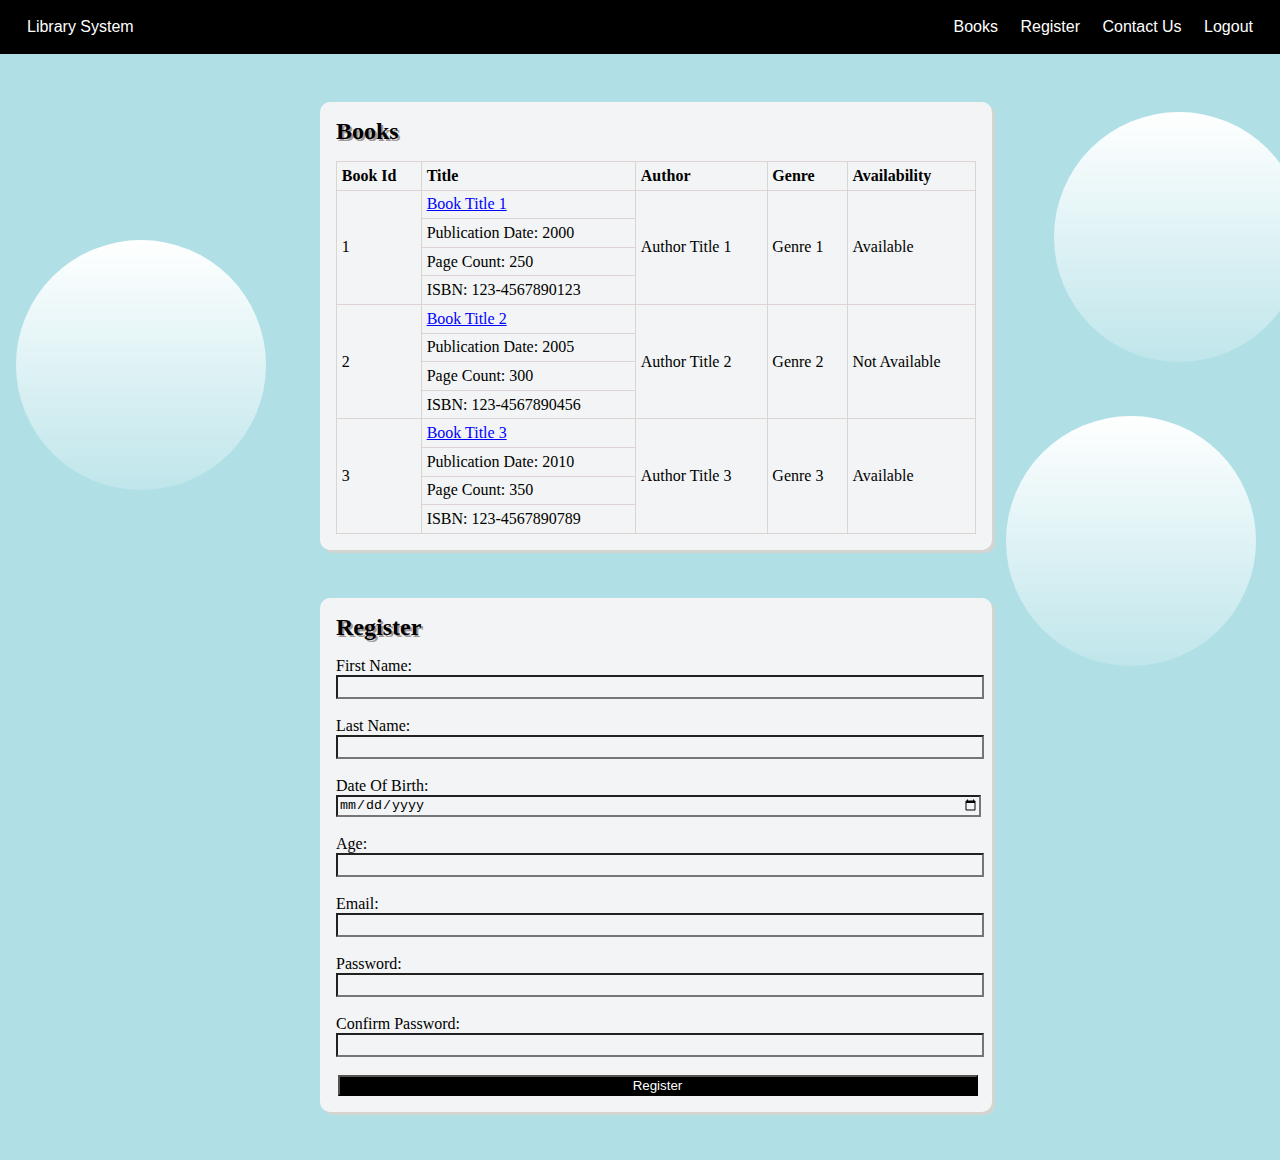
<file: Contest/index.html>
<!DOCTYPE html>
<html lang="en">
<head>
    <link rel="stylesheet" type="text/css" href="style.css">
    <title>Library Management System</title>
</head>

<body>
    <nav class="nav-bar">
        <div class="left">
            <a href="#" class="nav-links">Library System</a>
        </div>
        <div class="right">
            <a href="#books" class="nav-links">Books</a>
            <a href="#register" class="nav-links">Register</a>
            <a href="#" class="nav-links"> Contact Us</a>
            <a href="#" class="nav-links"> Logout</a>
        </div>
    </nav>
    <div class="outer-div">
        <div class="table-div">
            <h2 id="books">Books</h2>
            <table>
                <thead>
                    <tr>
                        <th>Book Id</th>
                        <th>Title</th>
                        <th>Author</th>
                        <th>Genre</th>
                        <th>Availability</th>
                    </tr>
                </thead>
                <tbody>
                    <tr>
                        <td rowspan="4">1</td>
                        <td><a href="#" class="book-title">Book Title 1</a></td>
                        <td rowspan="4">Author Title 1</td>
                        <td rowspan="4">Genre 1</td>
                        <td rowspan="4">Available</td>
                    </tr>
                    <tr><td>Publication Date: 2000</td></tr>
                    <tr><td>Page Count: 250</td></tr>
                    <tr><td>ISBN: 123-4567890123</td></tr>
                    <tr>
                        <td rowspan="4">2</td>
                        <td><a href="#" class="book-title">Book Title 2</a></td>
                        <td rowspan="4">Author Title 2</td>
                        <td rowspan="4">Genre 2</td>
                        <td rowspan="4">Not Available</td>
                    </tr>
                    <tr><td>Publication Date: 2005</td></tr>
                    <tr><td>Page Count: 300</td></tr>
                    <tr><td>ISBN: 123-4567890456</td></tr>
                    <tr>
                        <td rowspan="4">3</td>
                        <td><a href="#" class="book-title">Book Title 3</a></td>
                        <td rowspan="4">Author Title 3</td>
                        <td rowspan="4">Genre 3</td>
                        <td rowspan="4">Available</td>
                    </tr>
                    <tr><td>Publication Date: 2010</td></tr>
                    <tr><td>Page Count: 350</td></tr>
                    <tr><td>ISBN: 123-4567890789</td></tr>
                    
                </tbody>
            </table>
        </div>
        <div class="form-div">
            <h2 id="register">Register</h2>
            <form class="form">
                <p>
                    <label for="fname">First Name:</label><br>
                    <input type="text" id="fname" name="fname" required>
                </p><br>
                <p>
                    <label for="lname">Last Name:</label><br>
                    <input type="text" id="lname" name="lname" required>
                </p><br>
                <p>
                    <label for="dob">Date Of Birth:</label><br>
                    <input type="date" id="dob" name="dob" required>
                </p><br>
                <p>
                    <label for="age">Age:</label><br>
                    <input type="number" id="age" min="5" max="100" name="age" required>
                </p><br>
                <p>
                    <label for="email">Email:</label><br>
                    <input type="email" id="email" name="email" required>
                </p><br>
                <p>
                    <label for="password">Password:</label><br>
                    <input type="password" id="password" name="password" required>
                </p><br>
                <p>
                    <label for="cpassword">Confirm Password:</label><br>
                    <input type="password" id="cpassword" name="cpassword" required>
                </p><br>

                <p>
                    <button id="button" type="submit">Register</button>
                </p>
            </form>
    
        </div>
        <div class="stars s1"></div>
        <div class="stars s2"></div>
        <div class="stars s3"></div>
    </div>
    <!-- <script>

        var password = document.getElementById("password");
        var cpassword = document.getElementById("cpassword");
        var button = document.getElementById("button");
    
    
        if(password===cpassword){
            button.disabled=false;
        }
    </script> -->
</body>
</html>
</file>
<file: Contest/style.css>
*{
    background-color: powderblue;
    margin: 0;
    /* background: linear-gradient(to top right, #ffffff, powderblue); */
    
}

.outer-div{
    /* background: linear-gradient(to top right, #ffffff, powderblue); */
    margin-top: 0px;
}
.nav-bar{
    margin: 0;
    font-family: sans-serif;
    font-size: medium;
    padding: 4px;
    background-color: black;
    color: #ffffff;
    position: sticky;
    top:0;
    padding: 18px;
    position: sticky;

}

.left , .right{
    background-color: black;
    display: inline;
}
.right{
    
    float: right;
}
a {
    background-color: black;
    color: white;
    text-decoration: none;
    padding: 9px;
}

a:hover{
    color: powderblue;
}

.table-div, .form-div{
    width: 50%;
    background-color: rgb(242, 244, 245);
    margin: 3rem 20rem;
    padding: 1rem;
    box-shadow: 3px 3px rgb(212, 212, 209);
    z-index: 2;
    border-radius: 10px;

}
table{
    background-color: rgb(242, 244, 245);
    margin-top: 1rem;
    width: 100%;
    padding: 1rem;
    z-index: 2;
}
thead{
    text-align: left;
    
}
table,th,td{
    border: 1px solid rgba(218, 209, 209, 0.952);
    border-collapse: collapse;
    background-color: rgb(242, 244, 245);
    padding: 0.3rem;
}
h2{
    background-color: rgb(242, 244, 245);
    color: black;
    text-shadow: 2px 2px rgb(160, 152, 152);
}

.book-title{
    background-color: rgb(242, 244, 245);
    color:blue;
    text-decoration: underline;
    padding: 0
}

.book-title:hover{
    color: blue;
}

.form{
    margin-top: 1rem;
    width: 100%;
    box-sizing: border-box;
    z-index: 2;
}

p, label, input, button, form{
    /* margin: 0.2rem; */
    background-color: rgb(242, 244, 245);
    width: 100%;
}

input{
    height: 18px;
}

button{
    background-color: black;
    color: #ffffff;
    margin-left: 1.5px;
    cursor: pointer;
}
.stars{
    position: fixed;
    height: 250px;
    width: 250px;
    z-index: 1;
    border-radius: 125px;
    background-color: #ffffff;
    background: linear-gradient(to top, rgba(255, 255, 255, 0.2), white);
}

.s1{
    top:15rem;
    left :1rem;
}
.s2{
    top:26rem;
    right: 1.5rem;
}

.s3{
    top:7rem;
    right: -1.5rem;
}
</file>
